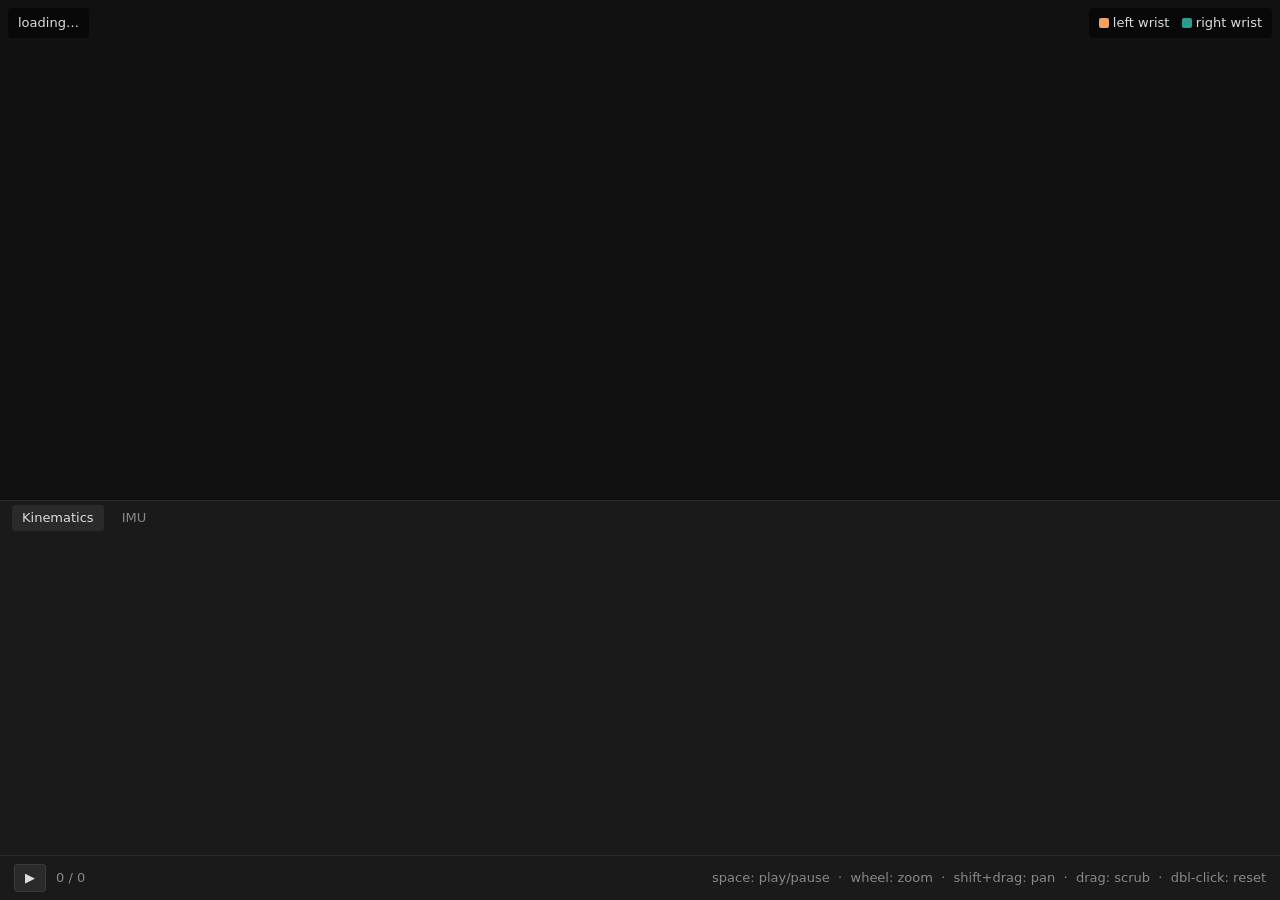
<file: skeleton/index.html>
<!doctype html>
<html lang="en">
<head>
  <meta charset="utf-8" />
  <meta name="viewport" content="width=device-width,initial-scale=1" />
  <title>mocap — skeleton + IMU viewer</title>
  <style>
    :root { color-scheme: dark; --bg:#111; --panel:#1a1a1a; --line:#2a2a2a;
            --fg:#ddd; --muted:#888; --left:#f4a261; --right:#2a9d8f;
            --ax-x:#e76f51; --ax-y:#3ecf8e; --ax-z:#4ea8ff; }
    html, body { margin: 0; height: 100%; background: var(--bg); color: var(--fg);
                 font: 13px/1.4 -apple-system, system-ui, sans-serif; }
    #app { display: flex; flex-direction: column; height: 100vh; }
    #canvas-wrap { flex: 1 1 auto; position: relative; min-height: 0; }
    canvas { display: block; }
    #hud, #legend { position: absolute; top: 8px;
                    background: rgba(0,0,0,0.5); padding: 6px 10px; border-radius: 4px;
                    font-variant-numeric: tabular-nums; pointer-events: none; }
    #hud { left: 8px; }
    #legend { right: 8px; }
    .sw { display: inline-block; width: 10px; height: 10px; margin-right: 4px;
          vertical-align: -1px; border-radius: 2px; }
    #chart-tabs { display: flex; align-items: center; gap: 8px;
                  padding: 4px 12px; background: var(--panel);
                  border-top: 1px solid var(--line); }
    #chart-tabs button { background: transparent; color: var(--muted); border: none;
                         padding: 4px 10px; border-radius: 3px; cursor: pointer;
                         font: inherit; }
    #chart-tabs button:hover { color: var(--fg); }
    #chart-tabs button.active { background: var(--line); color: var(--fg); }
    #chart-legend { margin-left: auto; color: var(--muted);
                    font-variant-numeric: tabular-nums; }
    #charts { flex: 0 0 320px; background: var(--panel); display: block; cursor: crosshair; }
    #controls { flex: 0 0 auto; display: flex; align-items: center; gap: 10px;
                padding: 8px 14px; background: var(--panel); border-top: 1px solid var(--line); }
    #controls button { background: var(--line); color: var(--fg); border: 1px solid #3a3a3a;
                       padding: 4px 10px; border-radius: 3px; cursor: pointer; font: inherit; }
    #controls button:hover { background: #3a3a3a; }
    #frame-label { font-variant-numeric: tabular-nums; color: var(--muted); }
  </style>
  <script type="importmap">
  {
    "imports": {
      "three": "https://esm.sh/three@0.160.0",
      "three/addons/": "https://esm.sh/three@0.160.0/examples/jsm/",
      "d3": "https://esm.sh/d3@7"
    }
  }
  </script>
</head>
<body>
  <div id="app">
    <div id="canvas-wrap">
      <div id="hud">loading…</div>
      <div id="legend">
        <span class="sw" style="background:var(--left)"></span>left wrist&nbsp;&nbsp;
        <span class="sw" style="background:var(--right)"></span>right wrist
      </div>
    </div>
    <div id="chart-tabs">
      <button data-view="kinematics" class="active">Kinematics</button>
      <button data-view="imu">IMU</button>
      <span id="chart-legend"></span>
    </div>
    <svg id="charts"></svg>
    <div id="controls">
      <button id="play">▶</button>
      <span id="frame-label">0 / 0</span>
      <span style="flex:1"></span>
      <span style="color:var(--muted)">space: play/pause &nbsp;·&nbsp; wheel: zoom &nbsp;·&nbsp; shift+drag: pan &nbsp;·&nbsp; drag: scrub &nbsp;·&nbsp; dbl-click: reset</span>
    </div>
  </div>
  <script type="module" src="./skeleton.js"></script>
  <script type="module" src="./charts.js"></script>
</body>
</html>
</file>
